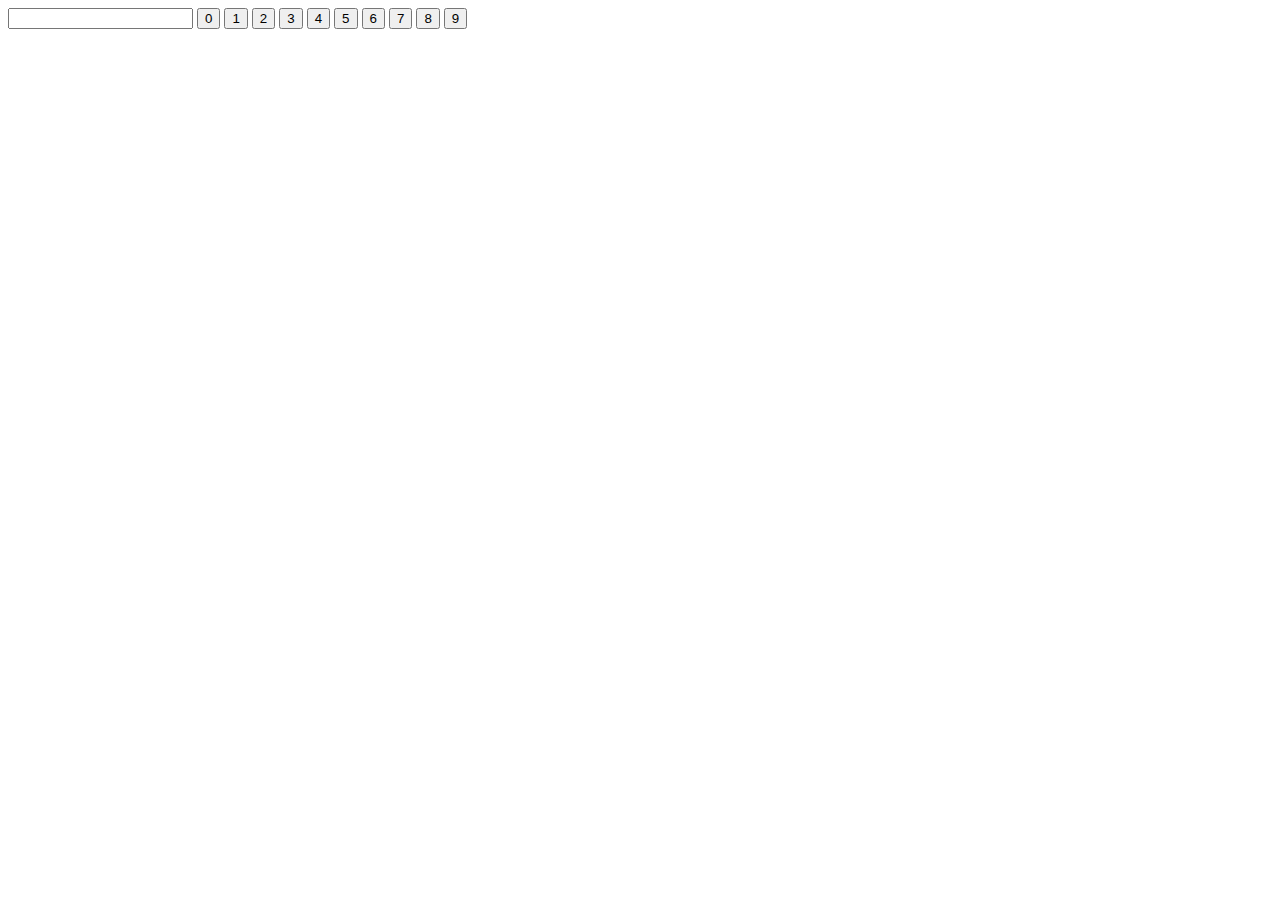
<file: cons04.1/index.html>
<!DOCTYPE html>
<html lang="en">
<head>
    <meta charset="UTF-8">
    <meta name="viewport" content="width=device-width, initial-scale=1.0">
    <title>Document</title>
</head>
<body>
    <div class="interface">
        <input type="text" class="inp">
        <button class="btn-num">0</button>
        <button class="btn-num">1</button>
        <button class="btn-num">2</button>
        <button class="btn-num">3</button>
        <button class="btn-num">4</button>
        <button class="btn-num">5</button>
        <button class="btn-num">6</button>
        <button class="btn-num">7</button>
        <button class="btn-num">8</button>
        <button class="btn-num">9</button>
    </div>
    <script src="app/main.js"></script>
</body>
</html>
</file>
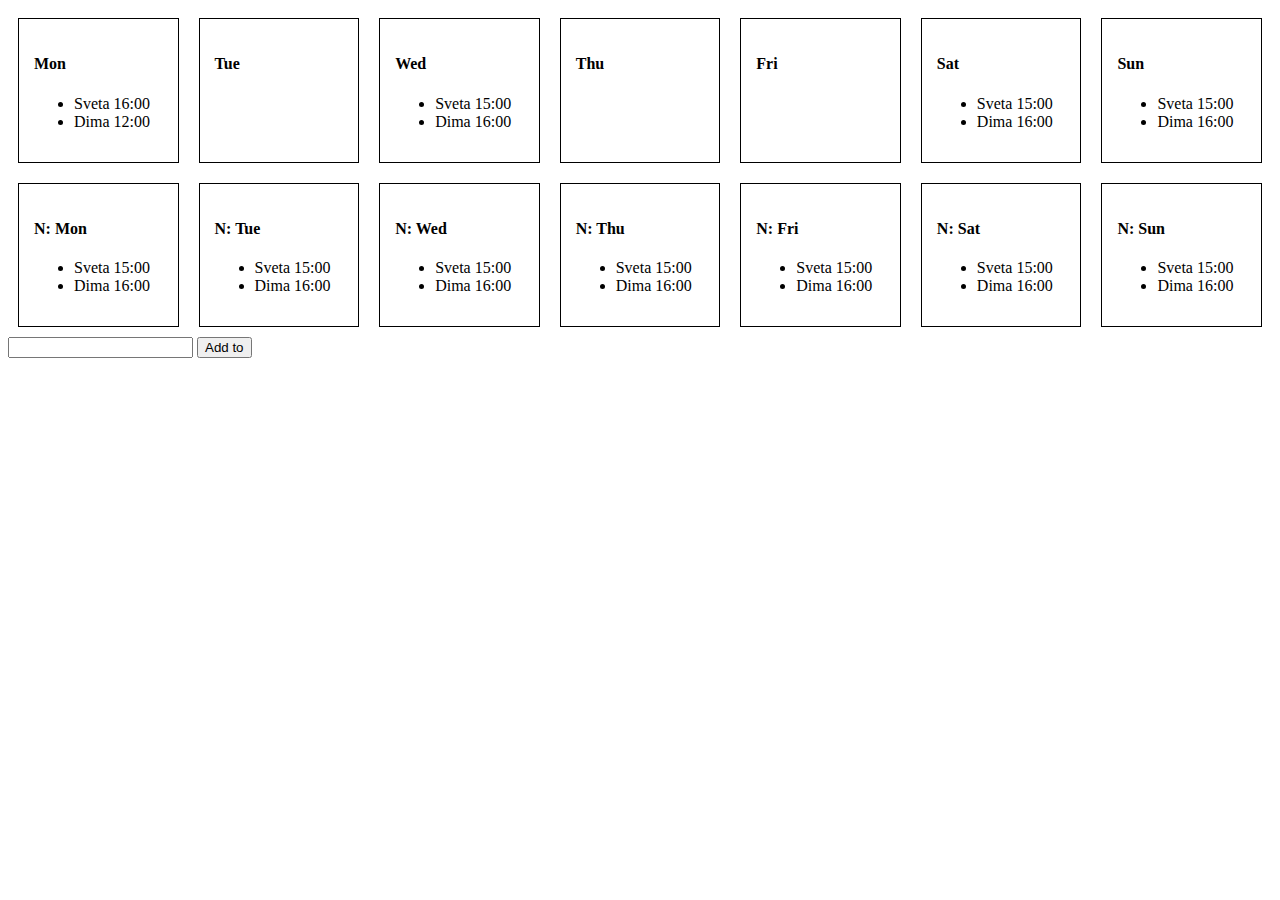
<file: cons11/index.html>
<!DOCTYPE html>
<html lang="en">
<head>
    <meta charset="UTF-8">
    <meta name="viewport" content="width=device-width, initial-scale=1.0">
    <title>Document</title>
    <link rel="stylesheet" href="css/main.css">
</head>
<body>
    <div class="lessons-table">

    </div>
    <div class="lessons-add">
        <input class="inp-text" type="text">
        <button class="btn-add">Add to <span class="btn-add-day"></span></button>
    </div>

    <script src="app/main.js" type="module"></script>
</body>
</html>
</file>
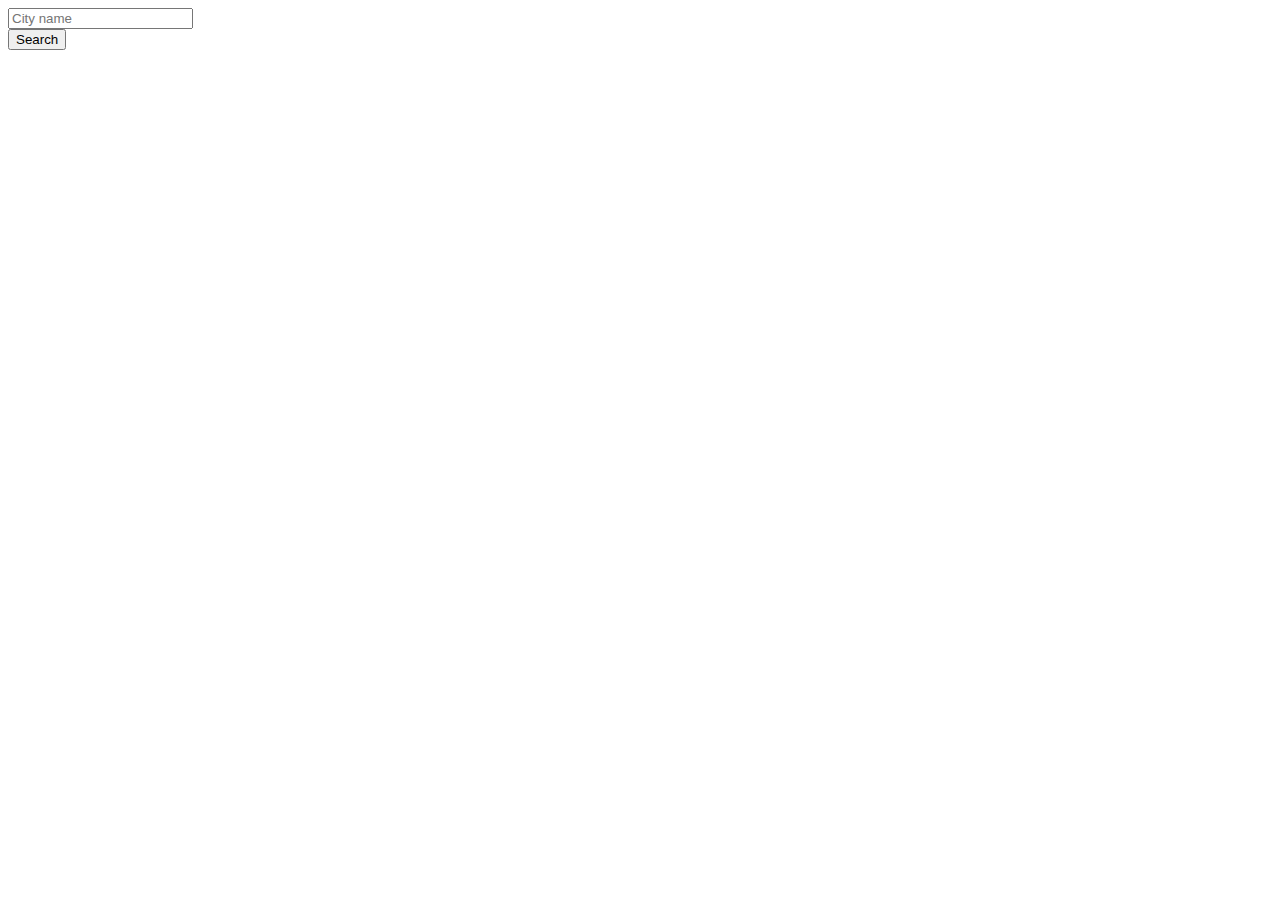
<file: cons13/index.html>
<!DOCTYPE html>
<html lang="en">
<head>
    <meta charset="UTF-8">
    <meta name="viewport" content="width=device-width, initial-scale=1.0">
    <title>Weather</title>
    <link rel="stylesheet" href="https://stackpath.bootstrapcdn.com/bootstrap/4.5.0/css/bootstrap.min.css" integrity="sha384-9aIt2nRpC12Uk9gS9baDl411NQApFmC26EwAOH8WgZl5MYYxFfc+NcPb1dKGj7Sk" crossorigin="anonymous">
</head>
<body class="d-flex flex-column">
    <div class="input-group mb-3 w-50">
        <input 
            type="text" 
            class="form-control inp-city" 
            placeholder="City name">
        <div class="input-group-append">
            <button 
                class="btn btn-outline-secondary btn-search" 
                type="button">Search</button>
        </div>
    </div>
    <div class="info">
    </div>

    <script src="app/main.js" type="module"></script>
</body>
</html>
</file>
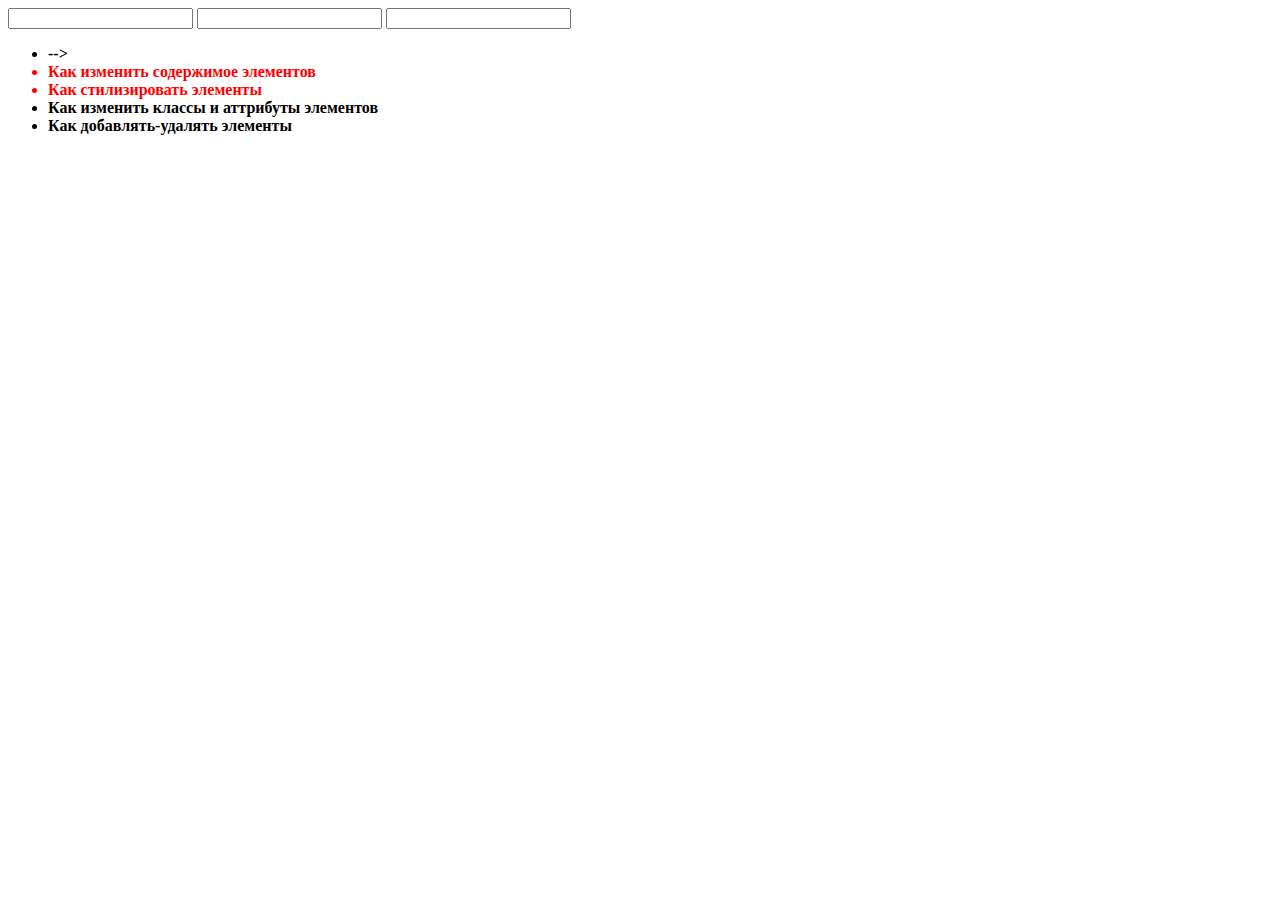
<file: les06/index.html>
<!DOCTYPE html>
<html lang="en">
<head>
    <meta charset="UTF-8">
    <meta name="viewport" content="width=device-width, initial-scale=1.0">
    <title>DOM</title>
    <link rel="stylesheet" href="style/main.css">
</head>
<body>
    <div class="form">
        <input type="text" name="all">
        <input type="number">
        <input type="password" name="all">
    </div>
    <ul>
        <li id="el1" class="test ok name-2">Как найти элементы на странице</li>
        <li class="red">Как изменить содержимое элементов</li>
        <li class="red">Как стилизировать элементы</li>
        <li>Как изменить классы и аттрибуты элементов</li>
        <li>Как добавлять-удалять элементы</li>
    </ul>

    <script src="app/main.js"></script>
</body>
</html>
</file>
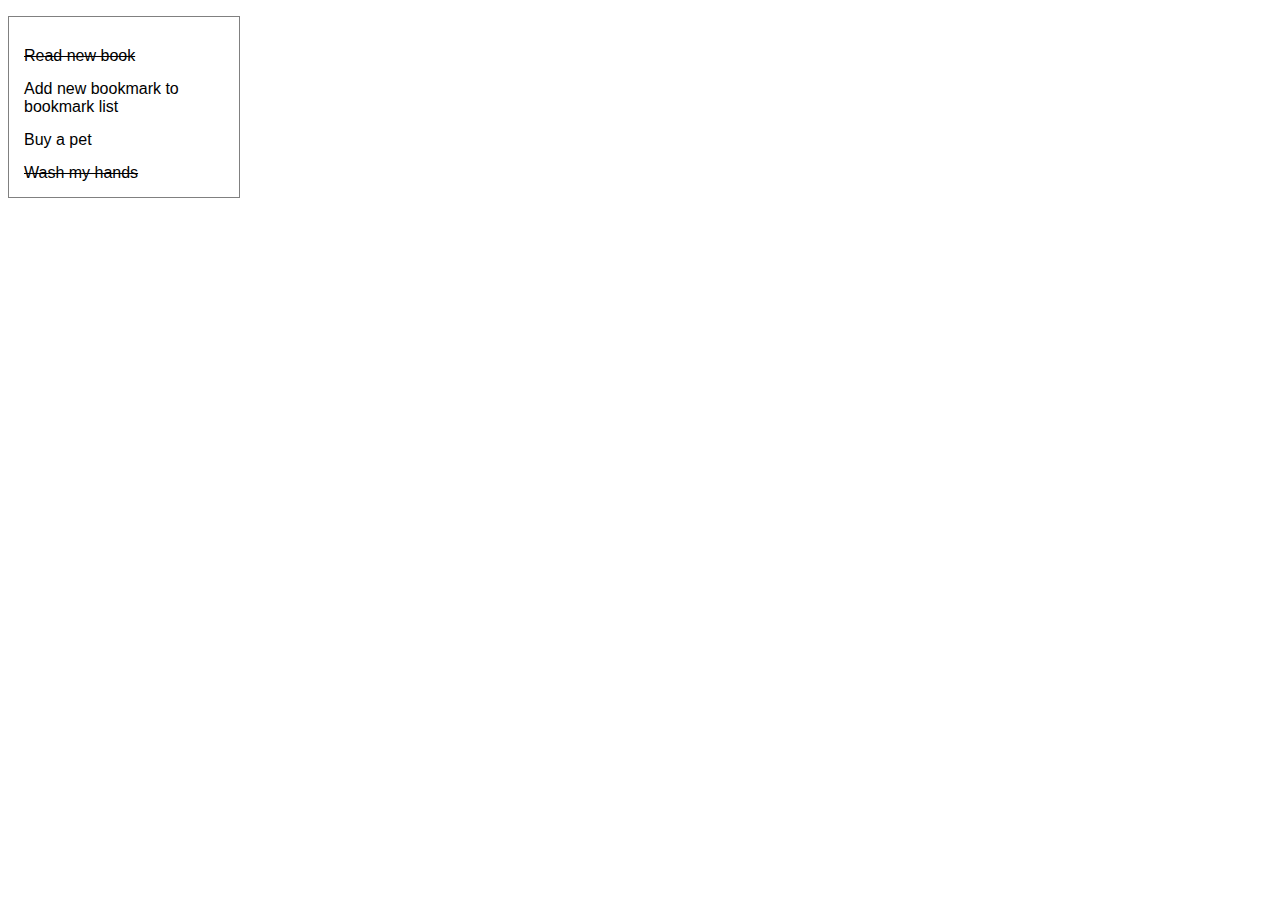
<file: les07/index.html>
<!DOCTYPE html>
<html lang="en">
<head>
    <meta charset="UTF-8">
    <meta name="viewport" content="width=device-width, initial-scale=1.0">
    <title>To-Do</title>
    <link rel="stylesheet" href="style/main.css">
</head>
<body>
    <ul class="todos-list"></ul>

    <script src="app/main.js"></script>
</body>
</html>
</file>
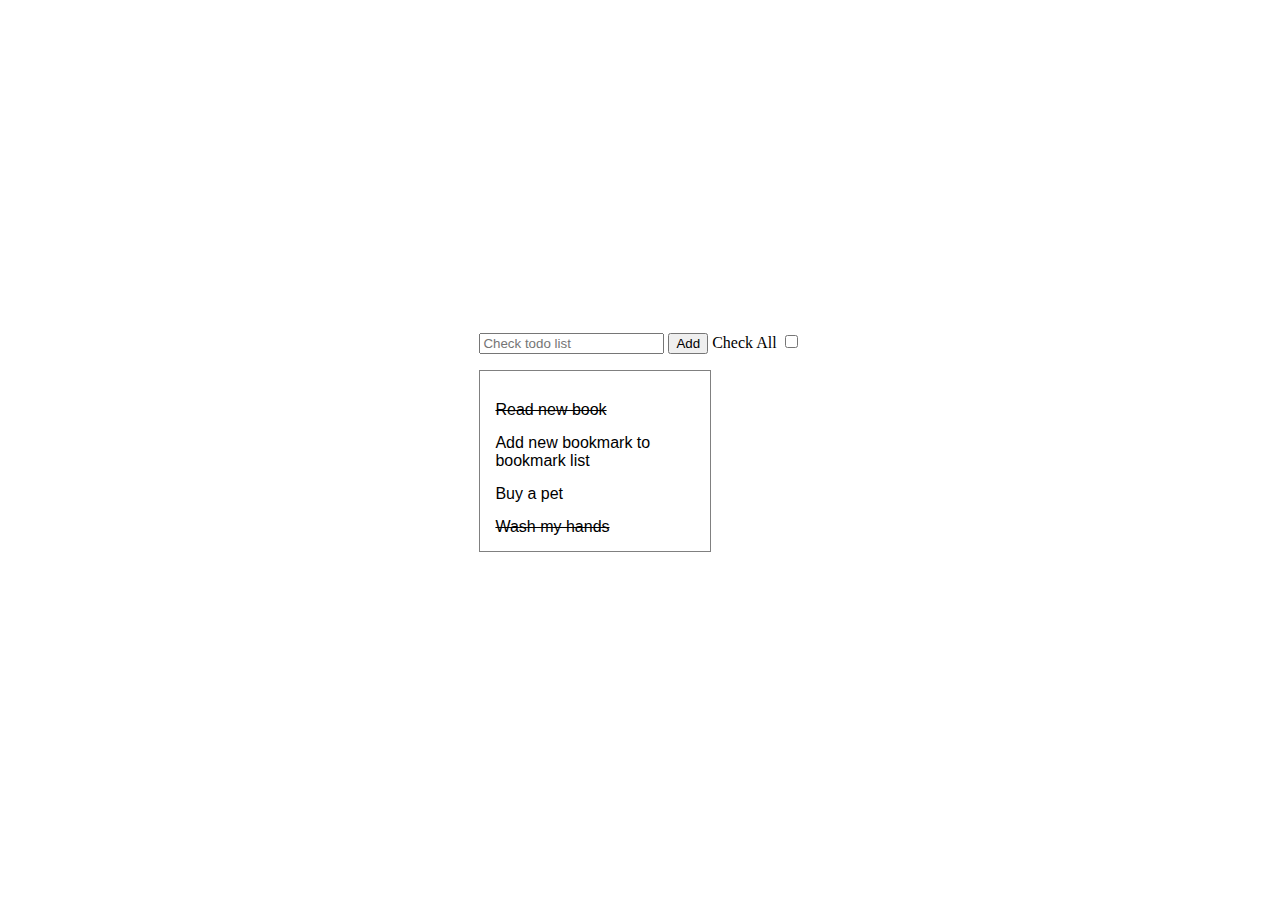
<file: les08/index.html>
<!DOCTYPE html>
<html lang="en">
<head>
    <meta charset="UTF-8">
    <meta name="viewport" content="width=device-width, initial-scale=1.0">
    <title>To-Do</title>
    <link rel="stylesheet" href="style/main.css">
</head>
<body>
    <div class="to-do">
        <div class="form">
            <input type="text" class="input-to-do" placeholder="Check todo list">
            <button class="btn-add-item">Add</button>
            <label for="inpCheck">Check All</label>
            <input type="checkbox" id="inpCheck">
        </div>
        <ul class="todos-list"></ul>
    </div>

    <script src="app/main.js" type="module"></script>
</body>
</html>
</file>
<file: cons11/css/main.css>
.lessons-table{
    display: grid;
    grid-template-columns: repeat(7, 1fr);
    grid-template-rows: 1fr 1fr;
}

.lessons-day{
    border: 1px solid black;
    padding: 15px;
    margin: 10px;
}
</file>
<file: les06/style/main.css>
.red{
    color: red;
}

#el1::before{
    content: '-->';
}
</file>
<file: les07/style/main.css>
.todos-list{
    width: 200px;
    border: 1px solid grey;
    padding: 15px;
    font-family: Arial, Helvetica, sans-serif;
}

.todos-list li{
    list-style-type: none;
}

.todos-list li{
    margin-top: 15px;

}

.todos-list li.done{
    text-decoration: line-through;
}
</file>
<file: les08/style/main.css>
body{
    display: flex;
    height: 100vh;
    margin: 0;
    padding: 0;
    align-items: center;
    justify-content: center;
}

.todos-list{
    width: 200px;
    border: 1px solid grey;
    padding: 15px;
    font-family: Arial, Helvetica, sans-serif;
}

.todos-list li{
    list-style-type: none;
}

.todos-list li{
    margin-top: 15px;

}

.todos-list li.done{
    text-decoration: line-through;
}
</file>
